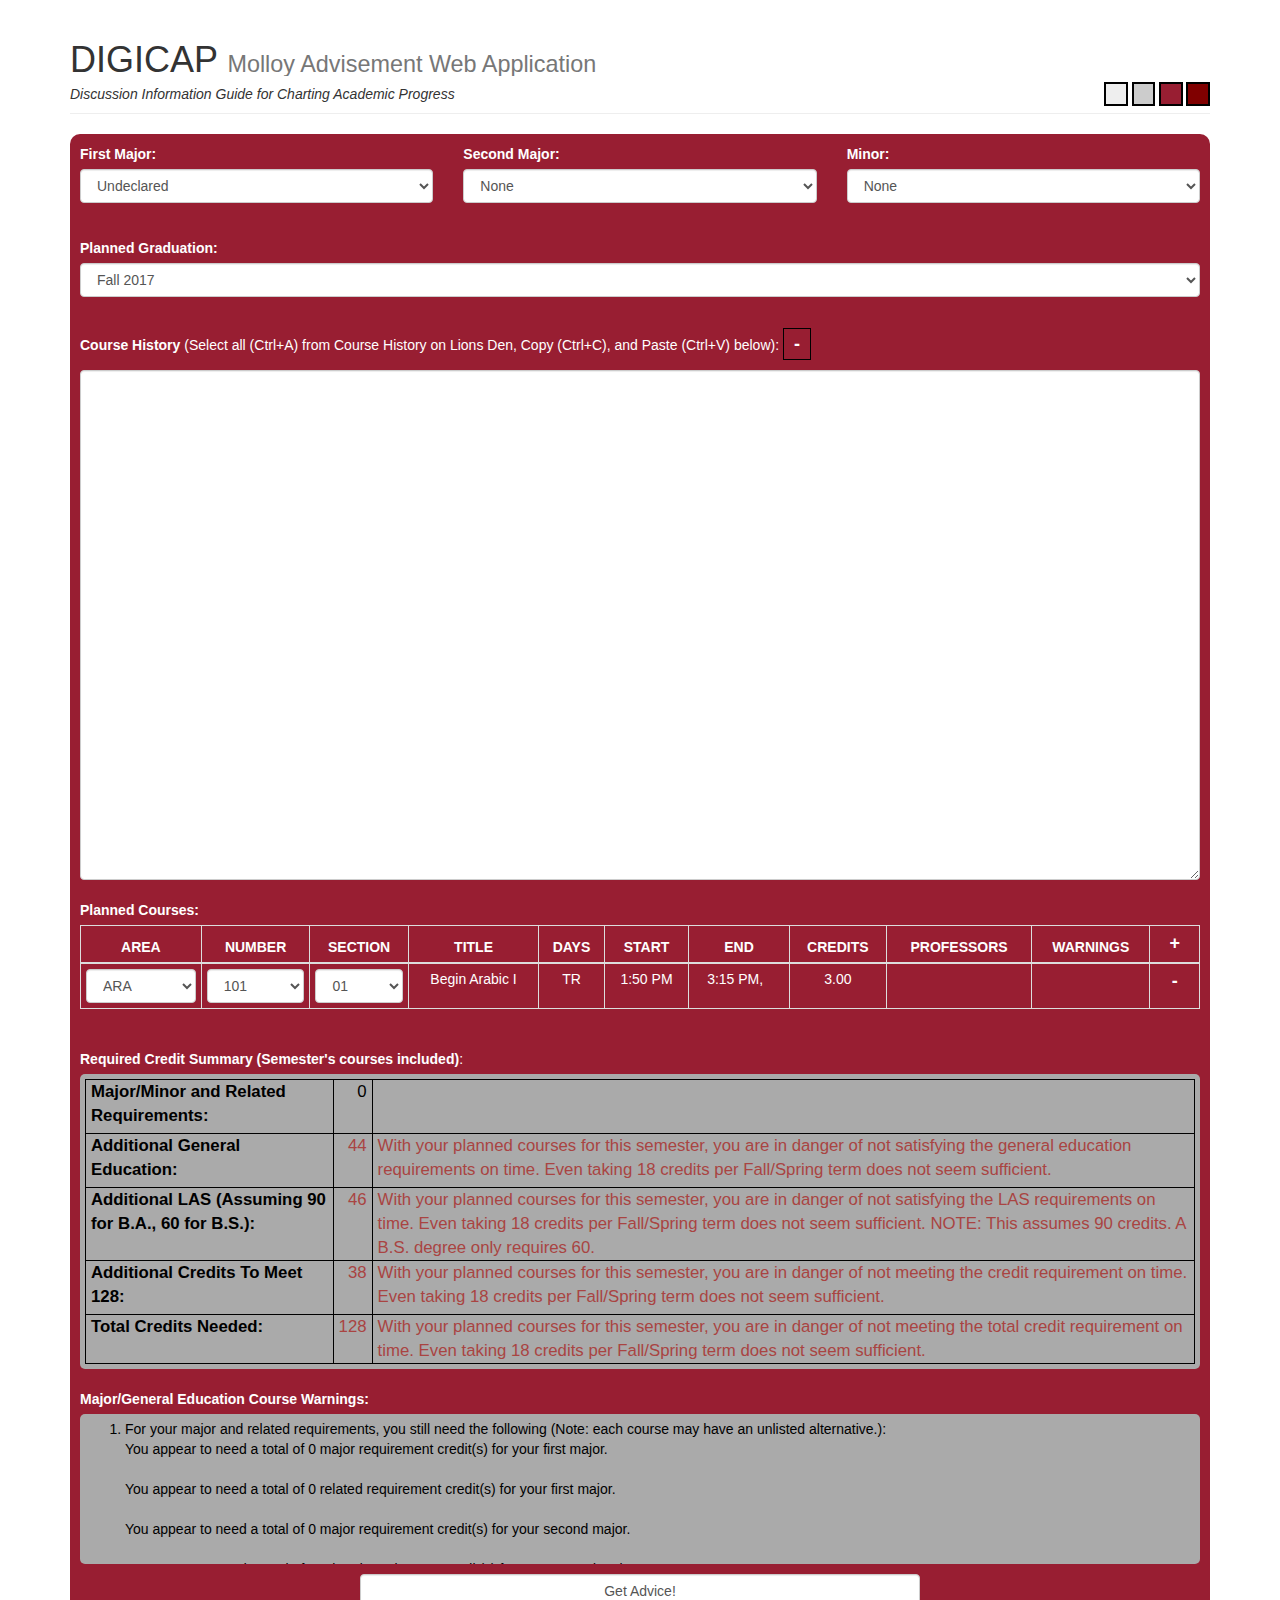
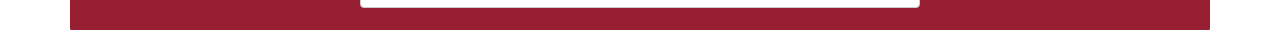
<file: index.html>
<!DOCTYPE html>
<html lang="en">
	<head>
		<meta charset = "utf-8">
		<meta http-equiv="X-UA-Compatible" content="IE=edge">
		<meta name="viewport" content="width=device-width, initial-scale=1">
		
		<title>DIGICAP | Molloy Advisement Web Application</title>
		
		<!-- Bootstrap -->
		<!--<link href="http://maxcdn.bootstrapcdn.com/bootstrap/3.3.1/css/bootstrap.min.css" rel="stylesheet">-->
		<link href="bootstrap.min.css" rel="stylesheet">
		
		<!-- CSS -->
		<link type = "text/css" rel = "stylesheet" href = "advisement-styles.css">
		
		<script src = "MultiList.js"></script>
		<script src = "las-requirements.js"></script>
		<script src = "gened-requirements.js"></script>
		<script src = "courses.js"></script>
		<script src = "biology-advice.js"></script>
		<script src = "business-advice.js"></script>
		<script src = "com-advice.js"></script>
		<script src = "math-advice.js"></script>
		<script src = "swk-advice.js"></script>
		<script src = "majors.js"></script>
		<script src = "input-processor.js"></script>
		<script src = "fall2017-course-data.js"></script>
		<script src = "jquery/1.11.1/jquery.min.js"></script>
		<script>
		"use strict";

			$(document).ready(function() {
				$("h1").slideToggle().slideToggle();
				$("#toggle-course-history").click(function() {
					//alert($("#course-history-box").val());
					$("#course-history-box-container").slideToggle("slow");
					if($(this).text().indexOf("-") == "-1") {
						$(this).text("-");
					} else {
						$(this).text("+");
					}
				});
				generateReport();
				$("#addHeader").click(addCourseRow);
				$("#addHeader").click(generateReport);

				addCourseRow();

				var properties = ["area", "number", "section", "title", "days", "start", "end", "credits", "prof", "warnings", "remove"];

				$("#first-major-select").change(function() {
					$('#course-table').find('tr').each(function() {
						//alert( getRowIdFromPrefixStr( row.attr('id')  ) );
						if($(this).attr('id')) {
							updateCourseRow( properties, getRowIdFromPrefixStr($(this).attr('id')) );
						}
					});
					generateReport();
				});
				$("#second-major-select").change(function() {
					$('#course-table').find('tr').each(function() {
						//alert( getRowIdFromPrefixStr( row.attr('id')  ) );
						if($(this).attr('id')) {
							updateCourseRow( properties, getRowIdFromPrefixStr($(this).attr('id')) );
						}
					});
					generateReport();
				});
				$("#minor-select").change(function() {
					$('#course-table').find('tr').each(function() {
						//alert( getRowIdFromPrefixStr( row.attr('id')  ) );
						if($(this).attr('id')) {
							updateCourseRow( properties, getRowIdFromPrefixStr($(this).attr('id')) );
						}
					});
					generateReport();
				});
				$("#course-history-box").on('keyup paste', function() {
					$('#course-table').find('tr').each(function() {
						//alert( getRowIdFromPrefixStr( row.attr('id')  ) );
						if($(this).attr('id')) {
							updateCourseRow( properties, getRowIdFromPrefixStr($(this).attr('id')) );
						}
					});
					generateReport();
				});

				$("#graduation-select").change(function() {
					generateReport();
				});
			});

			function packagePlannedCourseItems() {
				var plannedCourseItems = [];
				$('#course-table').find('tr').each(function() {
					if($(this).attr('id')) {
						var courseRowIdPrefixStr = $(this).attr('id');
						var selectedCourseArea = $("#" + courseRowIdPrefixStr + "-areaSelect").val();
						var selectedCourseNumber = $("#" + courseRowIdPrefixStr + "-numberSelect").val();
						var selectedCourseSection = $("#" + courseRowIdPrefixStr + "-sectionSelect").val();
						var courseItem = getCourseByAreaNumSection(selectedCourseArea, selectedCourseNumber, selectedCourseSection);
						if( courseItem ) {
							plannedCourseItems.push({
								courseAreaCode:  selectedCourseArea,
								courseNumber:    selectedCourseNumber,
								countsForCredit: courseItem.credits > 0,
								credits:         courseItem.credits,
								grade:           "WIP"
							});
						}
					}
				});

				return plannedCourseItems;
			}

			function generateReport()
			{
				/*var courseHistory = document.getElementById('course-history-box').value;
				var semestersToGraduate = document.getElementById('graduation-select').value;
				var firstMajor = document.getElementById('first-major-select').value;
				var secondMajor = document.getElementById('second-major-select').value;
				var minor = document.getElementById('minor-select').value;*/

				var courseInput = {
					courseHistory:document.getElementById('course-history-box').value,
					semestersToGraduate:document.getElementById('graduation-select').value,
					firstMajor:document.getElementById('first-major-select').value,
					secondMajor:document.getElementById('second-major-select').value,
					minor:document.getElementById('minor-select').value,
					plannedCourseItems: packagePlannedCourseItems()
				};

				var responseItems = generateAdvice(courseInput);
				//var responseItems = parseCourseHistory(courseHistory);
				var responseHTML = "<ol>\n";

				responseItems.forEach(function(responseItem) {
					if(responseItem)
						responseHTML += "\t<li>" + responseItem.split("\n").join("<BR>\n") + "</li>\n"; 
						// Nice way to replace all (http://stackoverflow.com/questions/1144783/replacing-all-occurrences-of-a-string-in-javascript)
				});

				responseHTML += "</ol>";
				//document.getElementById('suggestion-box').innerHTML = responseHTML;
				$('#suggestion-box').html(responseHTML);
				//alert(responseHTML);
				//parseCourseHistory(document.getElementById('course-history-box').value);
			}
			function changeTextAndBackgroundColors(textColor, bgColor)
			{
				document.getElementById("mainForm").style.color = textColor;
				document.getElementById("mainForm").style.backgroundColor = bgColor;
			}
			function removeDuplicateMajor()
			{
				if(document.getElementById("first-major-select").value == document.getElementById("second-major-select").value) {
					document.getElementById("second-major-select").options[0].selected = 'selected';
				}
			}

			var getCourseListByArea = (function(){
				var courses = JSON.parse(getCurrentCourses());
				var coursesByArea = {};
				
				courses.forEach(function(course) {
					if(!(course.area in coursesByArea)) {
						coursesByArea[course.area] = [course];
					} else {
						coursesByArea[course.area].push(course);
					}
				});

				return function() {
					return coursesByArea;
				}

			})();

			var courseCount = (function() {
				var count = 0;

				return function(delta) {
					if(delta) {
						if(0 < count + delta)
							count += delta;
					}
					return count;
				}
			})();

			var getRowUID = (function() {
				var id = 0;

				return function() {
					id++;
					return id;
				}
			})();

			function addPlusButton() {
				var addButton = document.createElement("button");
				addButton.setAttribute("value", "+");

				return addButton;
			}

			function removeCourseRow(num)
			{
				var courseRowId = "#course-row-" + num;
				$(courseRowId).remove();
				courseCount(-1);
				generateReport();
			}

			function getCourseByAreaNumSection(area, number, section) {
				var courseList = getCourseListByArea()[area].filter(function(course) {
					return course.number == number && course.section == section;
				});

				return courseList.length > 0 ? courseList[0] : undefined; 
			}

			function partitionAreaSectionsByNumber(area) {
				var areaCourses = getCourseListByArea()[area];
				var partitionedArea = {};
				areaCourses.forEach(function(course) {
					var number = course.number;
					if(number in partitionedArea) {
						partitionedArea[number].push(course);
					} else {
						partitionedArea[number] = [course];
					}
				});

				//alert(partitionedArea.pop()[0].number);

				return partitionedArea;
			}

			function getSectionsByAreaAndNumber(area, number) {
				return getCourseListByArea()[area].filter(function(course) {
					return course.number == number;
				}).map(function(course) {
					return course.section;
				});
			}

			function createNewDOMElement(type, id, className) {
				var element = document.createElement(type);

				if(className) {
					element.setAttribute("class", className);
				}
				if(id) {
					element.setAttribute("id", id);
				}

				return element;
			}

			function addNewOption(selectId, value, text) {
				var jQueryElement = $("#" + selectId);
				var optionElement = document.createElement("OPTION");
				optionElement.setAttribute("value", value);
				if(!text) {
					text = value;
				}
				optionElement.text = text;
				jQueryElement.append(optionElement);
			}

			function getRowIdPrefixStr(rowId) {
				return "course-row-" + rowId;
			}

			function getRowIdFromPrefixStr(rowIdPrefixStr) {
				return rowIdPrefixStr.substring(rowIdPrefixStr.lastIndexOf("-")+1);
			}

			function updateCourseRow(properties, rowId, updateCourseNumbers, updateSectionNumbers) {
				var courseRowIdPrefixStr = getRowIdPrefixStr(rowId);
				var selectedCourseArea = $("#" + courseRowIdPrefixStr + "-areaSelect").val();

				var numberSelectMenu = $("#" + courseRowIdPrefixStr + "-numberSelect");
				var sectionSelectMenu = $("#" + courseRowIdPrefixStr + "-sectionSelect");

				var coursesByNumber = partitionAreaSectionsByNumber(selectedCourseArea);

				if(updateCourseNumbers) {
					//var sortedCourseNumbers = courseByNumber.map()
					var sortedCoursesByNumber = Object.getOwnPropertyNames(coursesByNumber).sort();

					numberSelectMenu.empty();

					sortedCoursesByNumber.forEach(function(courseNumber) {
						addNewOption(courseRowIdPrefixStr + "-numberSelect", courseNumber);
					});

					/*
					for(var courseNumber in coursesByNumber) {
						addNewOption(courseRowIdPrefixStr + "-numberSelect", courseNumber);
					}
					*/
				}

				var selectedCourseNumber = numberSelectMenu.val();

				if(updateCourseNumbers || updateSectionNumbers) {
					sectionSelectMenu.empty();

					coursesByNumber[selectedCourseNumber].forEach(function(course) {
						addNewOption(courseRowIdPrefixStr + "-sectionSelect", course.section);
					});
				}

				var selectedCourse = getCourseByAreaNumSection(selectedCourseArea, selectedCourseNumber, sectionSelectMenu.val());

				$("#" + courseRowIdPrefixStr + "-" + properties[3]).text(selectedCourse.title);

				$("#" + courseRowIdPrefixStr + "-" + properties[4]).empty();
				$("#" + courseRowIdPrefixStr + "-" + properties[5]).empty();
				$("#" + courseRowIdPrefixStr + "-" + properties[6]).empty();

				if(selectedCourse.days) {
					for(var i = 0; i < selectedCourse.days.length; i++) {
						$("#" + courseRowIdPrefixStr + "-" + properties[4]).append("<span class = 'text-nowrap'>" + selectedCourse.days[i] + "</span><br>\n");
						$("#" + courseRowIdPrefixStr + "-" + properties[5]).append("<span class = 'text-nowrap'>" + selectedCourse.startTimes[i] + "</span><br>\n");
						$("#" + courseRowIdPrefixStr + "-" + properties[6]).append("<span class = 'text-nowrap'>" + selectedCourse.endTimes[i] +"</span><br>\n");
					}
				}

				$("#" + courseRowIdPrefixStr + "-" + properties[7]).text(selectedCourse.credits);

				$("#" + courseRowIdPrefixStr + "-" + properties[8]).empty();
				selectedCourse.professors.forEach(function(professor) {
					$("#" + courseRowIdPrefixStr + "-" + properties[8]).append(professor + "<br>\n");
				});

				var courseInput = {
					courseHistory:document.getElementById('course-history-box').value,
					semestersToGraduate:document.getElementById('graduation-select').value,
					firstMajor:document.getElementById('first-major-select').value,
					secondMajor:document.getElementById('second-major-select').value,
					minor:document.getElementById('minor-select').value,
					selectedCourse:selectedCourse
				};

				$("#" + courseRowIdPrefixStr + "-" + properties[9]).empty();
				getCourseWarnings(courseInput).forEach(function(warningCode) {
					$("#" + courseRowIdPrefixStr + "-" + properties[9]).append("<strong class = 'text-warning text-uppercase'>" + warningCode + "</strong><br>\n");
				});
			}

			function addCourseRow()
			{
				var properties = ["area", "number", "section", "title", "days", "start", "end", "credits", "prof", "warnings", "remove"];
				var coursesByArea = getCourseListByArea();
				var rowId = getRowUID();
				var courseRowIdPrefixStr = getRowIdPrefixStr(rowId);
				var tableRow = createNewDOMElement("tr",courseRowIdPrefixStr);

				var areaSelect = createNewDOMElement("select", courseRowIdPrefixStr + "-areaSelect", "form-control");
				var numberSelect = createNewDOMElement("select", courseRowIdPrefixStr + "-numberSelect", "form-control");
				var sectionSelect = createNewDOMElement("select", courseRowIdPrefixStr + "-sectionSelect", "form-control");

				var start = document.createElement("span");
				var end = document.createElement("span");
				var credits = document.createElement("span");
				var professor = document.createElement("span");
				var removeSpan = createNewDOMElement("span", courseRowIdPrefixStr + "-removeSpan", "toggle");
				//var removeButton = document.createElement("span");

				$("#course-table").append(tableRow);

				properties.forEach(function(property) {
					var td = createNewDOMElement("td", courseRowIdPrefixStr + "-" + property);
					$("#" + courseRowIdPrefixStr).append(td);
				});

				var areaCellId = "#" + courseRowIdPrefixStr + "-" + properties[0];
				$(areaCellId).append(areaSelect);
				var numberCellId = "#" + courseRowIdPrefixStr + "-" + properties[1];
				$(numberCellId).append(numberSelect);
				var sectionCellId = "#" + courseRowIdPrefixStr + "-" + properties[2];
				$(sectionCellId).append(sectionSelect);
				
				for(var area in coursesByArea) {
					addNewOption(courseRowIdPrefixStr + "-areaSelect", area);
				}

				updateCourseRow(properties, rowId, true);
				


				//var selectedCourseArea = $("#" + courseRowIdPrefixStr + "-areaSelect").val();

				//var numberCellId = "#" + courseRowIdPrefixStr + "-" + properties[1];
				//$(numberCellId).append(numberSelect);
				$("#" + courseRowIdPrefixStr + "-areaSelect").change(function() {
					updateCourseRow(properties, rowId, true);
					generateReport();
					/*
					selectedCourseArea = $(this).val();
					$("#" + courseRowIdPrefixStr + "-numberSelect").empty();
					var courseNumbers = [];
					//alert(selectedCourseArea)

					for(var course in coursesByArea[selectedCourseArea]) {
						var courseNumber = coursesByArea[selectedCourseArea][course].number;
						var section = coursesByArea[selectedCourseArea][course].section;
						if(courseNumbers.indexOf(courseNumber) == -1) {
							console.log(courseNumbers);
							addNewOption(courseRowIdPrefixStr + "-numberSelect", courseNumber);
							courseNumbers.push(courseNumber);
						}
					}

					var sectionSelectObj = $("#" + courseRowIdPrefixStr + "-sectionSelect");
					var selectedCourseNumber = $("#" + courseRowIdPrefixStr + "-numberSelect").val();
					sectionSelectObj.empty();

					var sections = getSectionsByAreaAndNumber(selectedCourseArea, selectedCourseNumber);

					sections.forEach(function(section) {
						addNewOption(courseRowIdPrefixStr + "-sectionSelect", section);
					});

					var selectedCourse = getCourseByAreaNumSection(selectedCourseArea, selectedCourseNumber, sectionSelectObj.val());

					$("#" + courseRowIdPrefixStr + "-" + properties[6]).text(selectedCourse.credits);
					$("#" + courseRowIdPrefixStr + "-" + properties[7]).empty();
					selectedCourse.professors.forEach(function(professor) {
						$("#" + courseRowIdPrefixStr + "-" + properties[7]).append(professor + "<br>");
					});
					//$("#" + courseRowIdPrefixStr + "-" + properties[7]).text(selectedCourse.professors);
					//var selectedCourseNumber = $("#" + courseRowIdPrefixStr + "-numberSelect").val();
					//var sectionSelectObj = $("#" + courseRowIdPrefixStr + "-sectionSelect");
					//sectionSelectObj.empty();
					*/
				});

/*
				for(var course in coursesByArea[selectedCourseArea]) {
					var courseNumber = coursesByArea[selectedCourseArea][course].number;
					addNewOption(courseRowIdPrefixStr + "-numberSelect", courseNumber);
				}

				var selectedCourseNumber = $("#" + courseRowIdPrefixStr + "-numberSelect").val();
*/
				$("#" + courseRowIdPrefixStr + "-numberSelect").change(function() {
					updateCourseRow(properties, rowId, false, true);
					generateReport();
				});

/*
				var sectionCellId = "#" + courseRowIdPrefixStr + "-" + properties[2];
				$(sectionCellId).append(sectionSelect);

				for(var course in coursesByArea[selectedCourseArea]) {
					var courseNumber = coursesByArea[selectedCourseArea][course].number;
					if(courseNumber == selectedCourseNumber) {
						var section = coursesByArea[selectedCourseArea][course].section;
						addNewOption(courseRowIdPrefixStr + "-sectionSelect", section);
					}
				}
*/
				$("#" + courseRowIdPrefixStr + "-sectionSelect").change(function() {
					updateCourseRow(properties, rowId);
					generateReport();
				});

				var removeCellId = "#" + courseRowIdPrefixStr + "-" + properties[10];
				$(removeCellId).append(removeSpan);
				$("#" + courseRowIdPrefixStr + "-removeSpan").text("-");
				$("#" + courseRowIdPrefixStr + "-removeSpan").click(removeCourseRow.bind(undefined, rowId));

				console.log($("#course-table").html());

				courseCount(1); // increase course count by 1

			}

			function addCourseSelections()
			{
				var courses = JSON.parse(getCurrentCourses());
				var coursesByArea = {};

				courses.forEach(function(course) {
					if(!(course.area in coursesByArea)) {
						coursesByArea[course.area] = [course];
					} else {
						coursesByArea[course.area].push(course);
					}
				});

				for(var area in coursesByArea) {
					var courseArea = document.createElement("OPTION");
					courseArea.setAttribute("value", area);
					courseArea.text = area;
					document.getElementById("area-1").add(courseArea);
				}

				return coursesByArea;
			}
			function addCourseNumbers()
			{
				var courseArea = document.getElementById("area-1");
				var area = courseArea.options[courseArea.selectedIndex].value;
				//$("#area-1").empty();
				$("#number-1").empty();
				var coursesByArea = addCourseSelections();
				//$("area-1").options[$("area-1")]
				/*for(var opt in document.getElementById("number-1").options) {
					document.getElementById("number-1").remove(0);
				}*/

				//var courseArea = $("area-1");//document.getElementById("area-1");
				//var courseArea = document.getElementById("area-1");
				//var area = courseArea.options[courseArea.selectedIndex].value;
//alert(area);
				for(var course in coursesByArea[area]) {
					var courseNumber = document.createElement("OPTION");
					courseNumber.setAttribute("value", coursesByArea[area][course].number);
					courseNumber.text = coursesByArea[area][course].number;
					document.getElementById("number-1").add(courseNumber);
				}
			}
		</script>
	</head>
	<body>
		<div class="container">
			<div class="page-header">
				<h1>DIGICAP 
					<small>
						Molloy Advisement Web Application
					</small>
				</h1>
				<div class = "color-changer-control">
					<span class = "change-color-button" id = "whiteFormButton" onClick = "changeTextAndBackgroundColors('#000000', '#EEEEEE')">&nbsp;&nbsp;&nbsp;&nbsp;</span>
					<span class = "change-color-button" id = "silverFormButton" onClick = "changeTextAndBackgroundColors('#000000', '#CCCCCC')">&nbsp;&nbsp;&nbsp;&nbsp;</span>
					<span class = "change-color-button" id = "lightMaroonFormButton" onClick = "changeTextAndBackgroundColors('#FFFFFF', '#981E32')">&nbsp;&nbsp;&nbsp;&nbsp;</span>
					<span class = "change-color-button" id = "maroonFormButton" onClick = "changeTextAndBackgroundColors('#FFFFFF', '#800000')">&nbsp;&nbsp;&nbsp;&nbsp;</span>
					<!--<span class = "change-color-button">&nbsp;&nbsp;&nbsp;&nbsp;</span>
					<span class = "change-color-button">&nbsp;&nbsp;&nbsp;&nbsp;</span>-->
				</div> 
				<!--<p>-->
					<xsmall>
						<em>Discussion Information Guide for Charting Academic Progress</em>
					</xsmall>
				<!--</p>-->
			</div>
			<form role = "form" id = "mainForm">
				<div class = "row">
					<div class = "col-md-4">
						<div class = "form-group">
							<label for = "first-major-select">
								First Major:
							</label>
							<select name = "first-major" id = "first-major-select" class="form-control" onChange = "removeDuplicateMajor()">
								<option value = "none" SELECTED>Undeclared</option>
								<option value = "bio">B.S. Biology (Core only - in progress)</option>
								<option value = "bus-mgmt">B.S. Business Management (in progress)</option>
								<option value = "com-nm">B.A. Communications: New Media</option>
								<option value = "csc">B.A. Computer Science</option>
								<option value = "cis">B.S. Computer Information Systems</option>
								<option value = "mat">B.A. Mathematics</option>
								<option value = "mat-ed-adult">B.A. Mathematics - Adolescence Education (in progress - math only)</option>
								<option value = "swk">B.S.W. Social Work</option>
							</select>
						</div>
					</div>
					<div class = "col-md-4">
						<div class = "form-group">
							<label for = "second-major-select">
								Second Major:
							</label>
							<select name = "second-major" id = "second-major-select" class = "form-control" onChange = "removeDuplicateMajor()">
								<!--<option value = "csc">B.A. Computer Science</option>
								<option value = "mat">B.A. Mathematics</option>
								<option value = "cis">B.S. Computer Information Systems</option>-->
								<option value = "none" SELECTED>None</option>
								<option value = "bio">B.S. Biology (Core only - in progress)</option>
								<option value = "bus-mgmt">B.S. Business Management (in progress)</option>
								<option value = "com-nm">B.A. Communications: New Media</option>
								<option value = "csc">B.A. Computer Science</option>
								<option value = "cis">B.S. Computer Information Systems</option>
								<option value = "mat">B.A. Mathematics</option>
								<option value = "mat-ed-adult">B.A. Mathematics - Adolescence Education (in progress - math only)</option>
								<option value = "swk">B.S.W. Social Work</option>
								<!--<option value = "other">Other</option>-->
							</select>
						</div>
					</div>
					<div class = "col-md-4">
						<div class = "form-group">
							<label for = "minor-select">
								Minor:
							</label>
							<select name = "minor" id = "minor-select" class = "form-control">
								<!--<option value = "csc">B.A. Computer Science</option>
							<option value = "mat">B.A. Mathematics</option>
							<option value = "cis">B.S. Computer Information Systems</option>-->
							<option value = "none" SELECTED>None</option>
							<!--<option value = "other">Other</option>-->
							</select>
						</div>
					</div>
				</div>
				<div class = "row">
					<div class = "col-md-12">
						<div class = "form-group">
							<label for = "graduation-select">
								Planned Graduation:
							</label>
							<select name = "graduation" id = "graduation-select" class = "form-control">
								<option value = "1">Fall 2017</option>
								<option value = "2">Spring 2018 (Rising Senior)</option>
								<option value = "3">Fall 2018</option>
								<option value = "4">Spring 2019 (Rising Junior)</option>
								<option value = "5">Fall 2019</option>
								<option value = "6">Spring 2020 (Rising Sophomore)</option>
								<option value = "7">Fall 2020</option>
								<option value = "8">Spring 2021 (Incoming Freshman)</option>
								<option value = "9">Fall 2021</option>
								<option value = "10">Spring 2022 (Incoming Freshman in 5-year)</option>
							</select>
						</div>
					</div>
				</div>
				<div class = "row">
					<div class = "col-md-12">
						<p>
							<label for = "course-history-box">
								Course History
							</label> 
							(Select all (Ctrl+A) from Course History on Lions Den, Copy (Ctrl+C), and Paste (Ctrl+V) below):
							<span id = "toggle-course-history" class = "toggle-border">-</span>
						</p>
						<div id = "course-history-box-container">
							<textarea class = "form-control" name = "course-history" id = "course-history-box"></textarea>
						</div>
					</div>
				</div>
				<div class = "row">
					<div class = "form-group">
						<div class = "col-md-12">
							<label>Planned Courses:</label>
							<!--<textarea DISABLED name = "courses" id = "course-box" class = "form-control">NOT YET IMPLEMENTED</textarea>-->
							<table class = "table table-bordered" id = "course-table">
								<thead>
									<tr>
										<th>AREA</th>
										<th>NUMBER</th>
										<th>SECTION</th>
										<th>TITLE</th>
										<th>DAYS</th>
										<th>START</th>
										<th>END</th>
										<th>CREDITS</th>
										<th>PROFESSORS</th>
										<!--<th>GOOD CHOICE?</th>-->
										<th>WARNINGS</th>
										<th id = "addHeader" class = "toggle">+</th>
									</tr>
								</thead>
								<tbody>
									<!--<tr>
										<td>
											<select name = "area-1" id = "area-1" onChange = "addCourseNumbers()">
												<option value = "None">AREA</option>
											</select>
										</td>
										<td>
											<select name = "number-1" id = "number-1">
												<option value = "None">NUMBER</option>
											</select>
										</td>
										<td>
											<select name = "section-1">
												<option value = "None">SECTION</option>
											</select>
										</td>
										<td>
											<span id = "start-time">
												START
											</span>
										</td>
										<td>
											<span id = "end-time">
												END
											</span>
										</td>
										<td>
											<span id = "credits">
												CREDITS
											</span>
										</td>
										<td>
											<span id = "professor">
												PROF
											</span>
										</td>
									</tr>-->
								</tbody>
							</table>
						</div>
					</div>
				</div>
				<div class = "row">
					<div class = "col-md-12">
						<label for = "credit-summary">Required Credit Summary (Semester's courses included)</label>:<BR>
						<div id = "credit-summary">
							<table id = "credit-table">
								<tr>
									<td>
										<label class = "subheading">Major/Minor and Related Requirements:</label>
									</td>
									<td class = "num">
										<span id = "major-minor-credits"><strong></strong></span>
									</td>
									<td>
										<span id = "major-minor-credits-warning"><strong></strong></span>
									</td>
								</tr>
								<tr>
									<td>
										<label class = "subheading">Additional General Education:</label>
									</td> 
									<td class = "num">
										<span id = "gen-ed-credits"><strong></strong></span>
									</td>
									<td>
										<span id = "gen-ed-credits-warning"><strong></strong></span>
									</td>
								</tr>
								<tr>
									<td>
										<label class = "subheading">Additional LAS (Assuming 90 for B.A., 60 for B.S.):</label>
									</td>
									<td class = "num">
										<span id = "las-credits"><strong></strong></span>
									</td>
									<td>
										<span id = "las-credits-warning"><strong></strong></span>
									</td>
								</tr>
								<tr>
									<td>
										<label class = "subheading">Additional Credits To Meet 128:</label> 
									</td>
									<td class = "num">
										<span id = "additional-credits"><strong></strong></span>
									</td>
									<td>
										<span id = "additional-credits-warning"><strong></strong></span>
									</td>
								</tr>
								<tr>
									<td>
										<label class = "subheading">Total Credits Needed:</label>
									</td>
									<td class = "num">
										<span id = "total-credits"><strong></strong></span>
									</td>
									<td>
										<span id = "total-credits-warning"><strong></strong></span>
									</td>
								</tr>
							</table>
						</div>
					</div>
				</div>
				<div class = "row">
					<div class = "col-md-12">
						<label for = "suggestion-box">
							<!--Suggestions/Warnings:-->
							Major/General Education Course Warnings:
						</label>
						<div id = "suggestion-box">
							Information will appear here. 
							<br> 
							<br> 
							Note: If you're using certain older browsers, it may not appear properly.
							<br>
							<!--Information will appear here.<BR>
							Information will appear here.<BR>
							Information will appear here.<BR>
							Information will appear here.<BR>
							Information will appear here.<BR>
							Information will appear here.<BR>
							Information will appear here.<BR>-->
						</div>
					</div>
				<div class = "row">
					<div class = "form-group">
						<div class = "col-md-6 col-md-offset-3" id = "submitButton">
							<input class = "form-control" type = "button" value = "Get Advice!" onClick = "generateReport()">
						</div>
					</div>
				</div>
			</form>
		</div>
	</body>
</html>
</file>
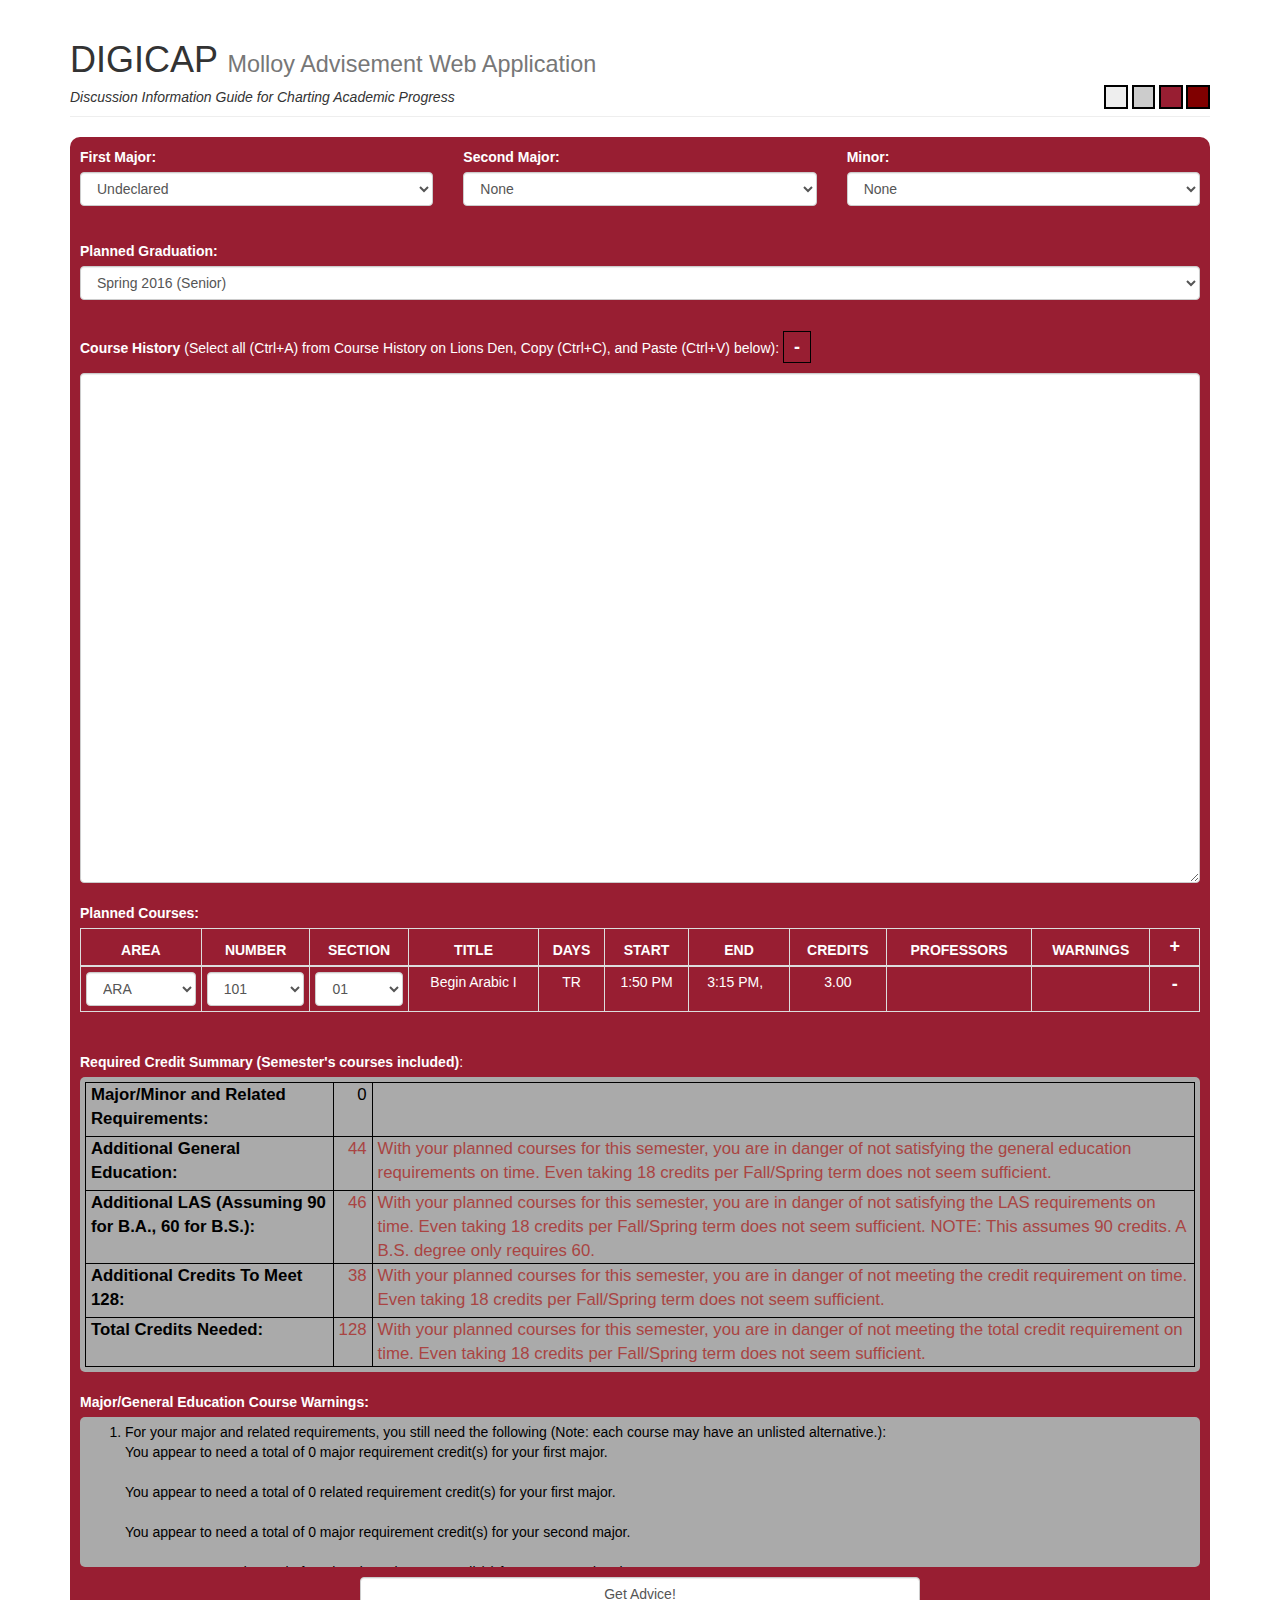
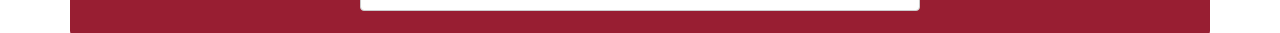
<file: advisement-web-app.html>
<!DOCTYPE html>
<html lang="en">
	<head>
		<meta charset = "utf-8">
		<meta http-equiv="X-UA-Compatible" content="IE=edge">
		<meta name="viewport" content="width=device-width, initial-scale=1">
		
		<title>DIGICAP | Molloy Advisement Web Application</title>
		
		<!-- Bootstrap -->
		<!--<link href="http://maxcdn.bootstrapcdn.com/bootstrap/3.3.1/css/bootstrap.min.css" rel="stylesheet">-->
		<link href="bootstrap.min.css" rel="stylesheet">
		
		<!-- CSS -->
		<link type = "text/css" rel = "stylesheet" href = "advisement-styles.css">
		
		<script src = "MultiList.js"></script>
		<script src = "las-requirements.js"></script>
		<script src = "gened-requirements.js"></script>
		<script src = "courses.js"></script>
		<script src = "biology-advice.js"></script>
		<script src = "business-advice.js"></script>
		<script src = "com-advice.js"></script>
		<script src = "math-advice.js"></script>
		<script src = "swk-advice.js"></script>
		<script src = "majors.js"></script>
		<script src = "input-processor.js"></script>
		<script src = "fall2017-course-data.js"></script>
		<script src = "jquery/1.11.1/jquery.min.js"></script>
		<script>
		"use strict";

			$(document).ready(function() {
				$("h1").slideToggle().slideToggle();
				$("#toggle-course-history").click(function() {
					//alert($("#course-history-box").val());
					$("#course-history-box-container").slideToggle("slow");
					if($(this).text().indexOf("-") == "-1") {
						$(this).text("-");
					} else {
						$(this).text("+");
					}
				});
				generateReport();
				$("#addHeader").click(addCourseRow);
				$("#addHeader").click(generateReport);

				addCourseRow();

				var properties = ["area", "number", "section", "title", "days", "start", "end", "credits", "prof", "warnings", "remove"];

				$("#first-major-select").change(function() {
					$('#course-table').find('tr').each(function() {
						//alert( getRowIdFromPrefixStr( row.attr('id')  ) );
						if($(this).attr('id')) {
							updateCourseRow( properties, getRowIdFromPrefixStr($(this).attr('id')) );
						}
					});
					generateReport();
				});
				$("#second-major-select").change(function() {
					$('#course-table').find('tr').each(function() {
						//alert( getRowIdFromPrefixStr( row.attr('id')  ) );
						if($(this).attr('id')) {
							updateCourseRow( properties, getRowIdFromPrefixStr($(this).attr('id')) );
						}
					});
					generateReport();
				});
				$("#minor-select").change(function() {
					$('#course-table').find('tr').each(function() {
						//alert( getRowIdFromPrefixStr( row.attr('id')  ) );
						if($(this).attr('id')) {
							updateCourseRow( properties, getRowIdFromPrefixStr($(this).attr('id')) );
						}
					});
					generateReport();
				});
				$("#course-history-box").on('keyup paste', function() {
					$('#course-table').find('tr').each(function() {
						//alert( getRowIdFromPrefixStr( row.attr('id')  ) );
						if($(this).attr('id')) {
							updateCourseRow( properties, getRowIdFromPrefixStr($(this).attr('id')) );
						}
					});
					generateReport();
				});

				$("#graduation-select").change(function() {
					generateReport();
				});
			});

			function packagePlannedCourseItems() {
				var plannedCourseItems = [];
				$('#course-table').find('tr').each(function() {
					if($(this).attr('id')) {
						var courseRowIdPrefixStr = $(this).attr('id');
						var selectedCourseArea = $("#" + courseRowIdPrefixStr + "-areaSelect").val();
						var selectedCourseNumber = $("#" + courseRowIdPrefixStr + "-numberSelect").val();
						var selectedCourseSection = $("#" + courseRowIdPrefixStr + "-sectionSelect").val();
						var courseItem = getCourseByAreaNumSection(selectedCourseArea, selectedCourseNumber, selectedCourseSection);
						if( courseItem ) {
							plannedCourseItems.push({
								courseAreaCode:  selectedCourseArea,
								courseNumber:    selectedCourseNumber,
								countsForCredit: courseItem.credits > 0,
								credits:         courseItem.credits,
								grade:           "WIP"
							});
						}
					}
				});

				return plannedCourseItems;
			}

			function generateReport()
			{
				/*var courseHistory = document.getElementById('course-history-box').value;
				var semestersToGraduate = document.getElementById('graduation-select').value;
				var firstMajor = document.getElementById('first-major-select').value;
				var secondMajor = document.getElementById('second-major-select').value;
				var minor = document.getElementById('minor-select').value;*/

				var courseInput = {
					courseHistory:document.getElementById('course-history-box').value,
					semestersToGraduate:document.getElementById('graduation-select').value,
					firstMajor:document.getElementById('first-major-select').value,
					secondMajor:document.getElementById('second-major-select').value,
					minor:document.getElementById('minor-select').value,
					plannedCourseItems: packagePlannedCourseItems()
				};

				var responseItems = generateAdvice(courseInput);
				//var responseItems = parseCourseHistory(courseHistory);
				var responseHTML = "<ol>\n";

				responseItems.forEach(function(responseItem) {
					if(responseItem)
						responseHTML += "\t<li>" + responseItem.split("\n").join("<BR>\n") + "</li>\n"; 
						// Nice way to replace all (http://stackoverflow.com/questions/1144783/replacing-all-occurrences-of-a-string-in-javascript)
				});

				responseHTML += "</ol>";
				//document.getElementById('suggestion-box').innerHTML = responseHTML;
				$('#suggestion-box').html(responseHTML);
				//alert(responseHTML);
				//parseCourseHistory(document.getElementById('course-history-box').value);
			}
			function changeTextAndBackgroundColors(textColor, bgColor)
			{
				document.getElementById("mainForm").style.color = textColor;
				document.getElementById("mainForm").style.backgroundColor = bgColor;
			}
			function removeDuplicateMajor()
			{
				if(document.getElementById("first-major-select").value == document.getElementById("second-major-select").value) {
					document.getElementById("second-major-select").options[0].selected = 'selected';
				}
			}

			var getCourseListByArea = (function(){
				var courses = JSON.parse(getCurrentCourses());
				var coursesByArea = {};
				
				courses.forEach(function(course) {
					if(!(course.area in coursesByArea)) {
						coursesByArea[course.area] = [course];
					} else {
						coursesByArea[course.area].push(course);
					}
				});

				return function() {
					return coursesByArea;
				}

			})();

			var courseCount = (function() {
				var count = 0;

				return function(delta) {
					if(delta) {
						if(0 < count + delta)
							count += delta;
					}
					return count;
				}
			})();

			var getRowUID = (function() {
				var id = 0;

				return function() {
					id++;
					return id;
				}
			})();

			function addPlusButton() {
				var addButton = document.createElement("button");
				addButton.setAttribute("value", "+");

				return addButton;
			}

			function removeCourseRow(num)
			{
				var courseRowId = "#course-row-" + num;
				$(courseRowId).remove();
				courseCount(-1);
				generateReport();
			}

			function getCourseByAreaNumSection(area, number, section) {
				var courseList = getCourseListByArea()[area].filter(function(course) {
					return course.number == number && course.section == section;
				});

				return courseList.length > 0 ? courseList[0] : undefined; 
			}

			function partitionAreaSectionsByNumber(area) {
				var areaCourses = getCourseListByArea()[area];
				var partitionedArea = {};
				areaCourses.forEach(function(course) {
					var number = course.number;
					if(number in partitionedArea) {
						partitionedArea[number].push(course);
					} else {
						partitionedArea[number] = [course];
					}
				});

				//alert(partitionedArea.pop()[0].number);

				return partitionedArea;
			}

			function getSectionsByAreaAndNumber(area, number) {
				return getCourseListByArea()[area].filter(function(course) {
					return course.number == number;
				}).map(function(course) {
					return course.section;
				});
			}

			function createNewDOMElement(type, id, className) {
				var element = document.createElement(type);

				if(className) {
					element.setAttribute("class", className);
				}
				if(id) {
					element.setAttribute("id", id);
				}

				return element;
			}

			function addNewOption(selectId, value, text) {
				var jQueryElement = $("#" + selectId);
				var optionElement = document.createElement("OPTION");
				optionElement.setAttribute("value", value);
				if(!text) {
					text = value;
				}
				optionElement.text = text;
				jQueryElement.append(optionElement);
			}

			function getRowIdPrefixStr(rowId) {
				return "course-row-" + rowId;
			}

			function getRowIdFromPrefixStr(rowIdPrefixStr) {
				return rowIdPrefixStr.substring(rowIdPrefixStr.lastIndexOf("-")+1);
			}

			function updateCourseRow(properties, rowId, updateCourseNumbers, updateSectionNumbers) {
				var courseRowIdPrefixStr = getRowIdPrefixStr(rowId);
				var selectedCourseArea = $("#" + courseRowIdPrefixStr + "-areaSelect").val();

				var numberSelectMenu = $("#" + courseRowIdPrefixStr + "-numberSelect");
				var sectionSelectMenu = $("#" + courseRowIdPrefixStr + "-sectionSelect");

				var coursesByNumber = partitionAreaSectionsByNumber(selectedCourseArea);

				if(updateCourseNumbers) {
					//var sortedCourseNumbers = courseByNumber.map()
					var sortedCoursesByNumber = Object.getOwnPropertyNames(coursesByNumber).sort();

					numberSelectMenu.empty();

					sortedCoursesByNumber.forEach(function(courseNumber) {
						addNewOption(courseRowIdPrefixStr + "-numberSelect", courseNumber);
					});

					/*
					for(var courseNumber in coursesByNumber) {
						addNewOption(courseRowIdPrefixStr + "-numberSelect", courseNumber);
					}
					*/
				}

				var selectedCourseNumber = numberSelectMenu.val();

				if(updateCourseNumbers || updateSectionNumbers) {
					sectionSelectMenu.empty();

					coursesByNumber[selectedCourseNumber].forEach(function(course) {
						addNewOption(courseRowIdPrefixStr + "-sectionSelect", course.section);
					});
				}

				var selectedCourse = getCourseByAreaNumSection(selectedCourseArea, selectedCourseNumber, sectionSelectMenu.val());

				$("#" + courseRowIdPrefixStr + "-" + properties[3]).text(selectedCourse.title);

				$("#" + courseRowIdPrefixStr + "-" + properties[4]).empty();
				$("#" + courseRowIdPrefixStr + "-" + properties[5]).empty();
				$("#" + courseRowIdPrefixStr + "-" + properties[6]).empty();

				if(selectedCourse.days) {
					for(var i = 0; i < selectedCourse.days.length; i++) {
						$("#" + courseRowIdPrefixStr + "-" + properties[4]).append("<span class = 'text-nowrap'>" + selectedCourse.days[i] + "</span><br>\n");
						$("#" + courseRowIdPrefixStr + "-" + properties[5]).append("<span class = 'text-nowrap'>" + selectedCourse.startTimes[i] + "</span><br>\n");
						$("#" + courseRowIdPrefixStr + "-" + properties[6]).append("<span class = 'text-nowrap'>" + selectedCourse.endTimes[i] +"</span><br>\n");
					}
				}

				$("#" + courseRowIdPrefixStr + "-" + properties[7]).text(selectedCourse.credits);

				$("#" + courseRowIdPrefixStr + "-" + properties[8]).empty();
				selectedCourse.professors.forEach(function(professor) {
					$("#" + courseRowIdPrefixStr + "-" + properties[8]).append(professor + "<br>\n");
				});

				var courseInput = {
					courseHistory:document.getElementById('course-history-box').value,
					semestersToGraduate:document.getElementById('graduation-select').value,
					firstMajor:document.getElementById('first-major-select').value,
					secondMajor:document.getElementById('second-major-select').value,
					minor:document.getElementById('minor-select').value,
					selectedCourse:selectedCourse
				};

				$("#" + courseRowIdPrefixStr + "-" + properties[9]).empty();
				getCourseWarnings(courseInput).forEach(function(warningCode) {
					$("#" + courseRowIdPrefixStr + "-" + properties[9]).append("<strong class = 'text-warning text-uppercase'>" + warningCode + "</strong><br>\n");
				});
			}

			function addCourseRow()
			{
				var properties = ["area", "number", "section", "title", "days", "start", "end", "credits", "prof", "warnings", "remove"];
				var coursesByArea = getCourseListByArea();
				var rowId = getRowUID();
				var courseRowIdPrefixStr = getRowIdPrefixStr(rowId);
				var tableRow = createNewDOMElement("tr",courseRowIdPrefixStr);

				var areaSelect = createNewDOMElement("select", courseRowIdPrefixStr + "-areaSelect", "form-control");
				var numberSelect = createNewDOMElement("select", courseRowIdPrefixStr + "-numberSelect", "form-control");
				var sectionSelect = createNewDOMElement("select", courseRowIdPrefixStr + "-sectionSelect", "form-control");

				var start = document.createElement("span");
				var end = document.createElement("span");
				var credits = document.createElement("span");
				var professor = document.createElement("span");
				var removeSpan = createNewDOMElement("span", courseRowIdPrefixStr + "-removeSpan", "toggle");
				//var removeButton = document.createElement("span");

				$("#course-table").append(tableRow);

				properties.forEach(function(property) {
					var td = createNewDOMElement("td", courseRowIdPrefixStr + "-" + property);
					$("#" + courseRowIdPrefixStr).append(td);
				});

				var areaCellId = "#" + courseRowIdPrefixStr + "-" + properties[0];
				$(areaCellId).append(areaSelect);
				var numberCellId = "#" + courseRowIdPrefixStr + "-" + properties[1];
				$(numberCellId).append(numberSelect);
				var sectionCellId = "#" + courseRowIdPrefixStr + "-" + properties[2];
				$(sectionCellId).append(sectionSelect);
				
				for(var area in coursesByArea) {
					addNewOption(courseRowIdPrefixStr + "-areaSelect", area);
				}

				updateCourseRow(properties, rowId, true);
				


				//var selectedCourseArea = $("#" + courseRowIdPrefixStr + "-areaSelect").val();

				//var numberCellId = "#" + courseRowIdPrefixStr + "-" + properties[1];
				//$(numberCellId).append(numberSelect);
				$("#" + courseRowIdPrefixStr + "-areaSelect").change(function() {
					updateCourseRow(properties, rowId, true);
					generateReport();
					/*
					selectedCourseArea = $(this).val();
					$("#" + courseRowIdPrefixStr + "-numberSelect").empty();
					var courseNumbers = [];
					//alert(selectedCourseArea)

					for(var course in coursesByArea[selectedCourseArea]) {
						var courseNumber = coursesByArea[selectedCourseArea][course].number;
						var section = coursesByArea[selectedCourseArea][course].section;
						if(courseNumbers.indexOf(courseNumber) == -1) {
							console.log(courseNumbers);
							addNewOption(courseRowIdPrefixStr + "-numberSelect", courseNumber);
							courseNumbers.push(courseNumber);
						}
					}

					var sectionSelectObj = $("#" + courseRowIdPrefixStr + "-sectionSelect");
					var selectedCourseNumber = $("#" + courseRowIdPrefixStr + "-numberSelect").val();
					sectionSelectObj.empty();

					var sections = getSectionsByAreaAndNumber(selectedCourseArea, selectedCourseNumber);

					sections.forEach(function(section) {
						addNewOption(courseRowIdPrefixStr + "-sectionSelect", section);
					});

					var selectedCourse = getCourseByAreaNumSection(selectedCourseArea, selectedCourseNumber, sectionSelectObj.val());

					$("#" + courseRowIdPrefixStr + "-" + properties[6]).text(selectedCourse.credits);
					$("#" + courseRowIdPrefixStr + "-" + properties[7]).empty();
					selectedCourse.professors.forEach(function(professor) {
						$("#" + courseRowIdPrefixStr + "-" + properties[7]).append(professor + "<br>");
					});
					//$("#" + courseRowIdPrefixStr + "-" + properties[7]).text(selectedCourse.professors);
					//var selectedCourseNumber = $("#" + courseRowIdPrefixStr + "-numberSelect").val();
					//var sectionSelectObj = $("#" + courseRowIdPrefixStr + "-sectionSelect");
					//sectionSelectObj.empty();
					*/
				});

/*
				for(var course in coursesByArea[selectedCourseArea]) {
					var courseNumber = coursesByArea[selectedCourseArea][course].number;
					addNewOption(courseRowIdPrefixStr + "-numberSelect", courseNumber);
				}

				var selectedCourseNumber = $("#" + courseRowIdPrefixStr + "-numberSelect").val();
*/
				$("#" + courseRowIdPrefixStr + "-numberSelect").change(function() {
					updateCourseRow(properties, rowId, false, true);
					generateReport();
				});

/*
				var sectionCellId = "#" + courseRowIdPrefixStr + "-" + properties[2];
				$(sectionCellId).append(sectionSelect);

				for(var course in coursesByArea[selectedCourseArea]) {
					var courseNumber = coursesByArea[selectedCourseArea][course].number;
					if(courseNumber == selectedCourseNumber) {
						var section = coursesByArea[selectedCourseArea][course].section;
						addNewOption(courseRowIdPrefixStr + "-sectionSelect", section);
					}
				}
*/
				$("#" + courseRowIdPrefixStr + "-sectionSelect").change(function() {
					updateCourseRow(properties, rowId);
					generateReport();
				});

				var removeCellId = "#" + courseRowIdPrefixStr + "-" + properties[10];
				$(removeCellId).append(removeSpan);
				$("#" + courseRowIdPrefixStr + "-removeSpan").text("-");
				$("#" + courseRowIdPrefixStr + "-removeSpan").click(removeCourseRow.bind(undefined, rowId));

				console.log($("#course-table").html());

				courseCount(1); // increase course count by 1

			}

			function addCourseSelections()
			{
				var courses = JSON.parse(getCurrentCourses());
				var coursesByArea = {};

				courses.forEach(function(course) {
					if(!(course.area in coursesByArea)) {
						coursesByArea[course.area] = [course];
					} else {
						coursesByArea[course.area].push(course);
					}
				});

				for(var area in coursesByArea) {
					var courseArea = document.createElement("OPTION");
					courseArea.setAttribute("value", area);
					courseArea.text = area;
					document.getElementById("area-1").add(courseArea);
				}

				return coursesByArea;
			}
			function addCourseNumbers()
			{
				var courseArea = document.getElementById("area-1");
				var area = courseArea.options[courseArea.selectedIndex].value;
				//$("#area-1").empty();
				$("#number-1").empty();
				var coursesByArea = addCourseSelections();
				//$("area-1").options[$("area-1")]
				/*for(var opt in document.getElementById("number-1").options) {
					document.getElementById("number-1").remove(0);
				}*/

				//var courseArea = $("area-1");//document.getElementById("area-1");
				//var courseArea = document.getElementById("area-1");
				//var area = courseArea.options[courseArea.selectedIndex].value;
//alert(area);
				for(var course in coursesByArea[area]) {
					var courseNumber = document.createElement("OPTION");
					courseNumber.setAttribute("value", coursesByArea[area][course].number);
					courseNumber.text = coursesByArea[area][course].number;
					document.getElementById("number-1").add(courseNumber);
				}
			}
		</script>
	</head>
	<body>
		<div class="container">
			<div class="page-header">
				<h1>DIGICAP 
					<small>
						Molloy Advisement Web Application
					</small>
				</h1>
				<div class = "color-changer-control">
					<span class = "change-color-button" id = "whiteFormButton" onClick = "changeTextAndBackgroundColors('#000000', '#EEEEEE')">&nbsp;&nbsp;&nbsp;&nbsp;</span>
					<span class = "change-color-button" id = "silverFormButton" onClick = "changeTextAndBackgroundColors('#000000', '#CCCCCC')">&nbsp;&nbsp;&nbsp;&nbsp;</span>
					<span class = "change-color-button" id = "lightMaroonFormButton" onClick = "changeTextAndBackgroundColors('#FFFFFF', '#981E32')">&nbsp;&nbsp;&nbsp;&nbsp;</span>
					<span class = "change-color-button" id = "maroonFormButton" onClick = "changeTextAndBackgroundColors('#FFFFFF', '#800000')">&nbsp;&nbsp;&nbsp;&nbsp;</span>
					<!--<span class = "change-color-button">&nbsp;&nbsp;&nbsp;&nbsp;</span>
					<span class = "change-color-button">&nbsp;&nbsp;&nbsp;&nbsp;</span>-->
				</div> 
				<!--<p>-->
					<xsmall>
						<em>Discussion Information Guide for Charting Academic Progress</em>
					</xsmall>
				<!--</p>-->
			</div>
			<form role = "form" id = "mainForm">
				<div class = "row">
					<div class = "col-md-4">
						<div class = "form-group">
							<label for = "first-major-select">
								First Major:
							</label>
							<select name = "first-major" id = "first-major-select" class="form-control" onChange = "removeDuplicateMajor()">
								<option value = "none" SELECTED>Undeclared</option>
								<option value = "bio">B.S. Biology (Core only - in progress)</option>
								<option value = "bus-mgmt">B.S. Business Management (in progress)</option>
								<option value = "com-nm">B.A. Communications: New Media</option>
								<option value = "csc">B.A. Computer Science</option>
								<option value = "cis">B.S. Computer Information Systems</option>
								<option value = "mat">B.A. Mathematics</option>
								<option value = "mat-ed-adult">B.A. Mathematics - Adolescence Education (in progress - math only)</option>
								<option value = "swk">B.S.W. Social Work</option>
							</select>
						</div>
					</div>
					<div class = "col-md-4">
						<div class = "form-group">
							<label for = "second-major-select">
								Second Major:
							</label>
							<select name = "second-major" id = "second-major-select" class = "form-control" onChange = "removeDuplicateMajor()">
								<!--<option value = "csc">B.A. Computer Science</option>
								<option value = "mat">B.A. Mathematics</option>
								<option value = "cis">B.S. Computer Information Systems</option>-->
								<option value = "none" SELECTED>None</option>
								<option value = "bio">B.S. Biology (Core only - in progress)</option>
								<option value = "bus-mgmt">B.S. Business Management (in progress)</option>
								<option value = "com-nm">B.A. Communications: New Media</option>
								<option value = "csc">B.A. Computer Science</option>
								<option value = "cis">B.S. Computer Information Systems</option>
								<option value = "mat">B.A. Mathematics</option>
								<option value = "mat-ed-adult">B.A. Mathematics - Adolescence Education (in progress - math only)</option>
								<option value = "swk">B.S.W. Social Work</option>
								<!--<option value = "other">Other</option>-->
							</select>
						</div>
					</div>
					<div class = "col-md-4">
						<div class = "form-group">
							<label for = "minor-select">
								Minor:
							</label>
							<select name = "minor" id = "minor-select" class = "form-control">
								<!--<option value = "csc">B.A. Computer Science</option>
							<option value = "mat">B.A. Mathematics</option>
							<option value = "cis">B.S. Computer Information Systems</option>-->
							<option value = "none" SELECTED>None</option>
							<!--<option value = "other">Other</option>-->
							</select>
						</div>
					</div>
				</div>
				<div class = "row">
					<div class = "col-md-12">
						<div class = "form-group">
							<label for = "graduation-select">
								Planned Graduation:
							</label>
							<select name = "graduation" id = "graduation-select" class = "form-control">
								<option value = "1">Spring 2016 (Senior)</option>
								<option value = "2">Fall 2017</option>
								<option value = "3">Spring 2017 (Junior)</option>
								<option value = "4">Fall 2017</option>
								<option value = "5">Spring 2018 (Sophmore)</option>
								<option value = "6">Fall 2018</option>
								<option value = "7">Spring 2019 (Freshman)</option>
								<option value = "8">Fall 2019</option>
								<option value = "9">Spring 2020 (Freshman in 5-year)</option>
							</select>
						</div>
					</div>
				</div>
				<div class = "row">
					<div class = "col-md-12">
						<p>
							<label for = "course-history-box">
								Course History
							</label> 
							(Select all (Ctrl+A) from Course History on Lions Den, Copy (Ctrl+C), and Paste (Ctrl+V) below):
							<span id = "toggle-course-history" class = "toggle-border">-</span>
						</p>
						<div id = "course-history-box-container">
							<textarea class = "form-control" name = "course-history" id = "course-history-box"></textarea>
						</div>
					</div>
				</div>
				<div class = "row">
					<div class = "form-group">
						<div class = "col-md-12">
							<label>Planned Courses:</label>
							<!--<textarea DISABLED name = "courses" id = "course-box" class = "form-control">NOT YET IMPLEMENTED</textarea>-->
							<table class = "table table-bordered" id = "course-table">
								<thead>
									<tr>
										<th>AREA</th>
										<th>NUMBER</th>
										<th>SECTION</th>
										<th>TITLE</th>
										<th>DAYS</th>
										<th>START</th>
										<th>END</th>
										<th>CREDITS</th>
										<th>PROFESSORS</th>
										<!--<th>GOOD CHOICE?</th>-->
										<th>WARNINGS</th>
										<th id = "addHeader" class = "toggle">+</th>
									</tr>
								</thead>
								<tbody>
									<!--<tr>
										<td>
											<select name = "area-1" id = "area-1" onChange = "addCourseNumbers()">
												<option value = "None">AREA</option>
											</select>
										</td>
										<td>
											<select name = "number-1" id = "number-1">
												<option value = "None">NUMBER</option>
											</select>
										</td>
										<td>
											<select name = "section-1">
												<option value = "None">SECTION</option>
											</select>
										</td>
										<td>
											<span id = "start-time">
												START
											</span>
										</td>
										<td>
											<span id = "end-time">
												END
											</span>
										</td>
										<td>
											<span id = "credits">
												CREDITS
											</span>
										</td>
										<td>
											<span id = "professor">
												PROF
											</span>
										</td>
									</tr>-->
								</tbody>
							</table>
						</div>
					</div>
				</div>
				<div class = "row">
					<div class = "col-md-12">
						<label for = "credit-summary">Required Credit Summary (Semester's courses included)</label>:<BR>
						<div id = "credit-summary">
							<table id = "credit-table">
								<tr>
									<td>
										<label class = "subheading">Major/Minor and Related Requirements:</label>
									</td>
									<td class = "num">
										<span id = "major-minor-credits"><strong></strong></span>
									</td>
									<td>
										<span id = "major-minor-credits-warning"><strong></strong></span>
									</td>
								</tr>
								<tr>
									<td>
										<label class = "subheading">Additional General Education:</label>
									</td> 
									<td class = "num">
										<span id = "gen-ed-credits"><strong></strong></span>
									</td>
									<td>
										<span id = "gen-ed-credits-warning"><strong></strong></span>
									</td>
								</tr>
								<tr>
									<td>
										<label class = "subheading">Additional LAS (Assuming 90 for B.A., 60 for B.S.):</label>
									</td>
									<td class = "num">
										<span id = "las-credits"><strong></strong></span>
									</td>
									<td>
										<span id = "las-credits-warning"><strong></strong></span>
									</td>
								</tr>
								<tr>
									<td>
										<label class = "subheading">Additional Credits To Meet 128:</label> 
									</td>
									<td class = "num">
										<span id = "additional-credits"><strong></strong></span>
									</td>
									<td>
										<span id = "additional-credits-warning"><strong></strong></span>
									</td>
								</tr>
								<tr>
									<td>
										<label class = "subheading">Total Credits Needed:</label>
									</td>
									<td class = "num">
										<span id = "total-credits"><strong></strong></span>
									</td>
									<td>
										<span id = "total-credits-warning"><strong></strong></span>
									</td>
								</tr>
							</table>
						</div>
					</div>
				</div>
				<div class = "row">
					<div class = "col-md-12">
						<label for = "suggestion-box">
							<!--Suggestions/Warnings:-->
							Major/General Education Course Warnings:
						</label>
						<div id = "suggestion-box">
							Information will appear here. 
							<br> 
							<br> 
							Note: If you're using certain older browsers, it may not appear properly.
							<br>
							<!--Information will appear here.<BR>
							Information will appear here.<BR>
							Information will appear here.<BR>
							Information will appear here.<BR>
							Information will appear here.<BR>
							Information will appear here.<BR>
							Information will appear here.<BR>-->
						</div>
					</div>
				<div class = "row">
					<div class = "form-group">
						<div class = "col-md-6 col-md-offset-3" id = "submitButton">
							<input class = "form-control" type = "button" value = "Get Advice!" onClick = "generateReport()">
						</div>
					</div>
				</div>
			</form>
		</div>
	</body>
</html>
</file>
<file: advisement-styles.css>
body
{
	background-color:#FFFFFF;
	font-family:verdana,arial,sans-serif;
}

form
{
	background-color: #981E32;
	font-family:"Chalkboard", "Comic Sans MS", sans-serif;
	color:#FFFFFF;
	border-radius:10px;
}

label
{
	/*border-bottom:1px solid white;*/
}

#course-table th, #course-table td
{
	padding: 5px;
	text-align: center
}

.subheading 
{
	padding-left:0px;
}

#credit-summary
{
	background-color:#AAAAAA;
	color:#000000;
	padding:5px;
	border-radius:5px;
	/*margin-left:10px;*/
	/*margin-right:10px;*/
	width:100%;
}

#credit-table
{
	border: 1px solid black;
	font-size:120%;
}

#credit-table td
{
	padding:0px 5px;
	/*text-align: right;*/
	vertical-align: top;
	border: 1px solid black;
}

.num {
	text-align:right;
}

.toggle-border
{
	border: 1px solid black;
	padding: 5px 10px 5px 10px;
	font-weight:bold;
	font-size:large;
}

.toggle
{
	/*border: 1px solid black;*/
	padding: 5px 10px 5px 10px;
	font-weight:bold;
	font-size:large;
}

form .row
{
	padding: 10px;
}

#course-history-box
{
	min-height: 510px;
}

#submitButton
{
	padding: 10px;
}

#suggestion-box
{
	padding:5px;
	background-color:#AAAAAA;
	width:100%;
	height:150px;
	overflow:auto;
	overflow-x:hidden;
	color:#000000;
	border-radius:5px;
}

.color-changer-control
{
	float:right;
}

.change-color-button
{
	border:2px solid black;
	padding:2px;
	width:10%;
}

#silverFormButton
{
	background-color:#CCCCCC;
}

#whiteFormButton
{
	background-color:#EEEEEE;
}

#lightMaroonFormButton
{
	background-color:#981E32;
}

#maroonFormButton
{
	background-color:#800000;
}
</file>
